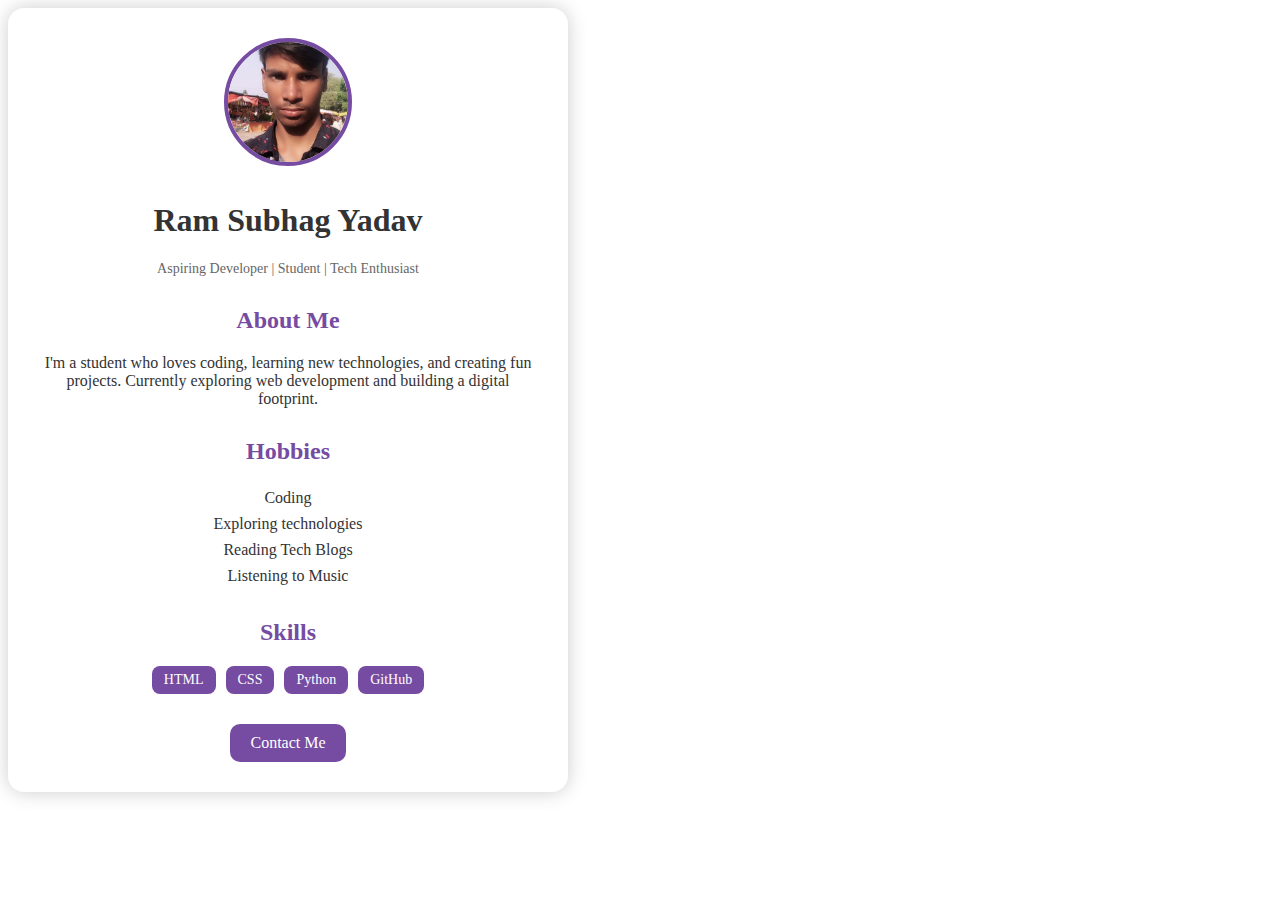
<file: index.html>
<html>
<head>
  <title>About Me - Ram Subhag Yadav</title>
  <link rel="stylesheet" href="style.css" />
</head>
<body>
  <div class="card">
    <img src="profile.jpg" alt="My Photo" class="profile-pic" />
    <h1>Ram Subhag Yadav</h1>
    <p class="subtitle">Aspiring Developer | Student | Tech Enthusiast</p>

    <section class="about">
      <h2>About Me</h2>
      <p>
        I'm a student who loves coding, learning new technologies, and creating fun projects. Currently exploring web development and building a digital footprint.
      </p>
    </section>

    <section class="hobbies">
      <h2>Hobbies</h2>
      <ul>
        <li>Coding</li>
        <li>Exploring technologies</li>
        <li>Reading Tech Blogs</li>
        <li>Listening to Music</li>
      </ul>
    </section>

    <section class="skills">
      <h2>Skills</h2>
      <div class="tags">
        <span>HTML</span>
        <span>CSS</span>
        <span>Python</span>
        <span>GitHub</span>
      </div>
    </section>

    <a href="mailto:ramsubhak9@gmail.com" class="btn">Contact Me</a>
  </div>
</body>
</html>
</file>
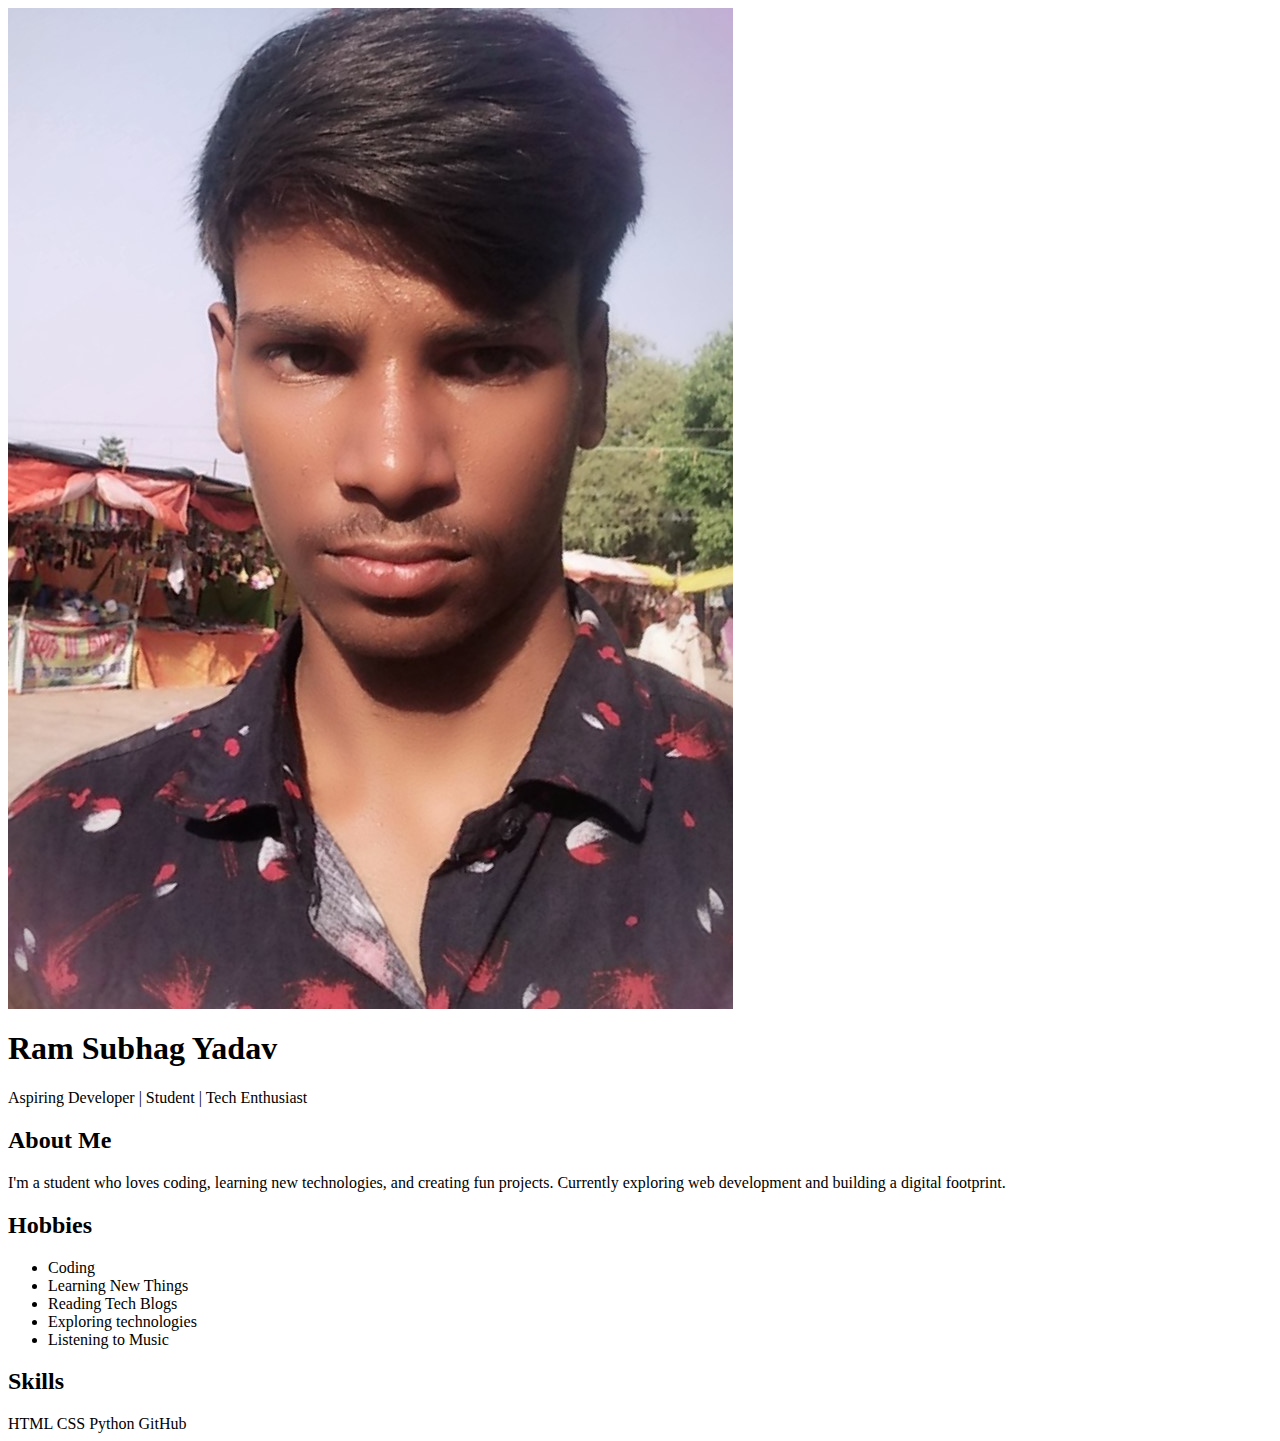
<file: about-me-html.html>
<html>
<head>
  <title>About Me - Your Name</title>
</head>
<body>
  <div class="card">
    <img src="profile.jpg" alt="My Photo" class="profile-img" />
    <h1>Ram Subhag Yadav</h1>
    <p class="subtitle">Aspiring Developer | Student | Tech Enthusiast</p>

    <section class="about">
      <h2>About Me</h2>
      <p>
        I'm a student who loves coding, learning new technologies, and creating fun projects. Currently exploring web development and building a digital footprint.
      </p>
    </section>

    <section class="hobbies">
      <h2>Hobbies</h2>
      <ul>
        <li>Coding</li>
        <li>Learning New Things</li>
        <li>Reading Tech Blogs</li>
        <li>Exploring technologies</li>
        <li>Listening to Music</li>
      </ul>
    </section>

    <section class="skills">
      <h2>Skills</h2>
      <div class="tags">
        <span>HTML</span>
        <span>CSS</span>
        <span>Python</span>
        <span>GitHub</span>
      </di>
</body>
</html>
</file>
<file: style.css>
PK     />�Ze����  �  	   style.cssbody {
  margin: 0;
  font-family: 'Segoe UI', sans-serif;
  background: linear-gradient(to right, #667eea, #764ba2);
  color: white;
  display: flex;
  justify-content: center;
  align-items: center;
  min-height: 100vh;
  padding: 20px;
}

.card {
  background: white;
  color: #333;
  padding: 30px;
  border-radius: 16px;
  max-width: 500px;
  width: 100%;
  text-align: center;
  box-shadow: 0 0 20px rgba(0,0,0,0.2);
}

.profile-pic {
  width: 120px;
  height: 120px;
  object-fit: cover;
  border-radius: 50%;
  margin-bottom: 15px;
  border: 4px solid #764ba2;
}

.subtitle {
  color: #666;
  font-size: 14px;
  margin-bottom: 20px;
}

h2 {
  margin-top: 30px;
  color: #764ba2;
}

ul {
  list-style: none;
  padding: 0;
  margin: 10px 0;
}

ul li {
  padding: 4px 0;
}

.tags {
  display: flex;
  flex-wrap: wrap;
  justify-content: center;
  gap: 10px;
  margin-top: 10px;
}

.tags span {
  background: #764ba2;
  color: white;
  padding: 6px 12px;
  border-radius: 8px;
  font-size: 14px;
}

.btn {
  display: inline-block;
  margin-top: 30px;
  padding: 10px 20px;
  background: #764ba2;
  color: white;
  text-decoration: none;
  border-radius: 10px;
  transition: background 0.3s;
}

.btn:hover {
  background: #5a3c91;
}
PK     />�Ze����  �  	           ��    style.cssPK      7   �    
</file>
